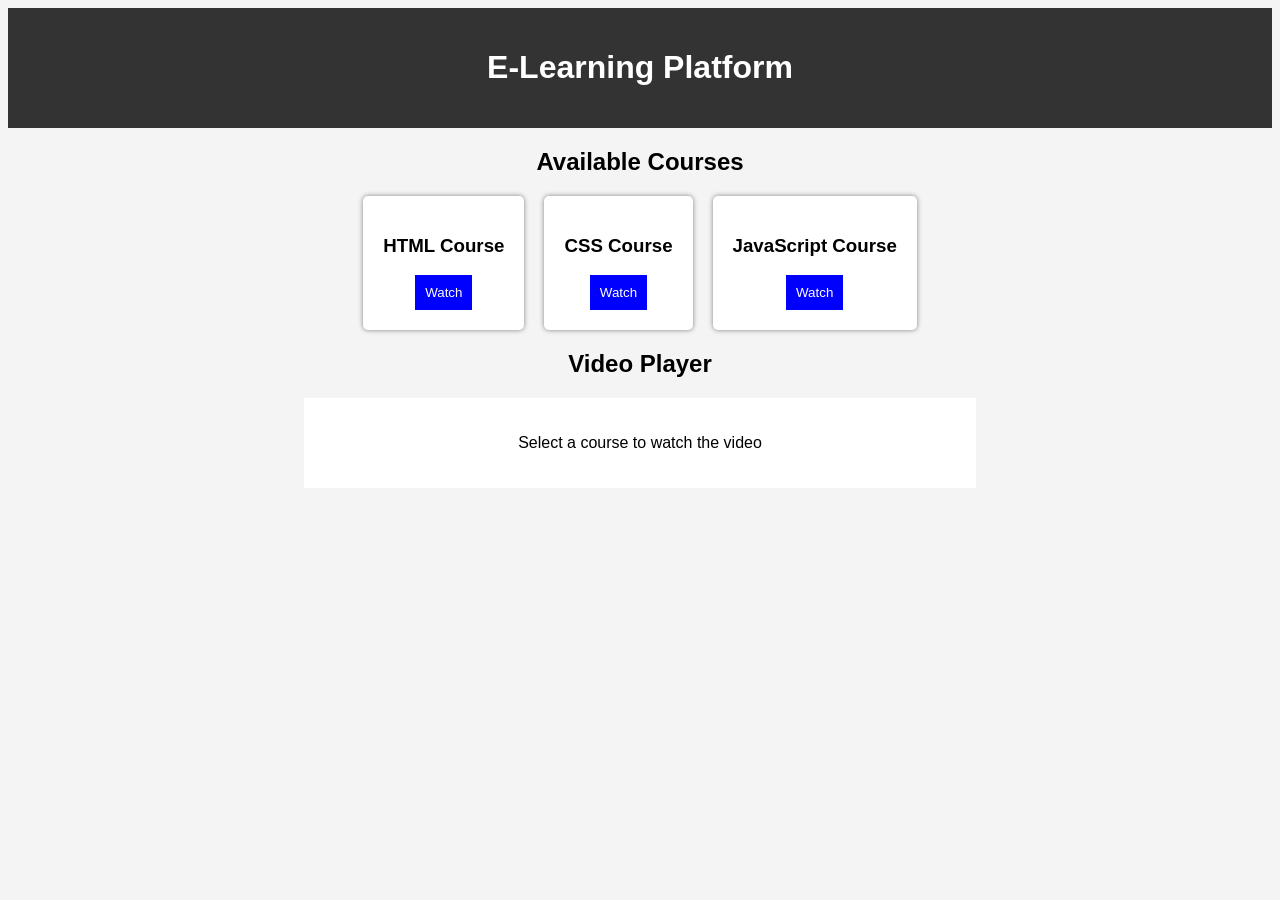
<file: index.html>
<!DOCTYPE html>
<html>
<head>
<title>E-Learning Platform</title>
<link rel="stylesheet" href="style.css">
</head>

<body>

<header>
<h1>E-Learning Platform</h1>
</header>

<h2>Available Courses</h2>

<div class="courses">

<div class="course">
<h3>HTML Course</h3>
<button onclick="playVideo('HTML Tutorial')">Watch</button>
</div>

<div class="course">
<h3>CSS Course</h3>
<button onclick="playVideo('CSS Tutorial')">Watch</button>
</div>

<div class="course">
<h3>JavaScript Course</h3>
<button onclick="playVideo('JavaScript Tutorial')">Watch</button>
</div>

</div>

<h2>Video Player</h2>

<div id="video">
<p>Select a course to watch the video</p>
</div>

<script src="script.js"></script>

</body>
</html>
</file>
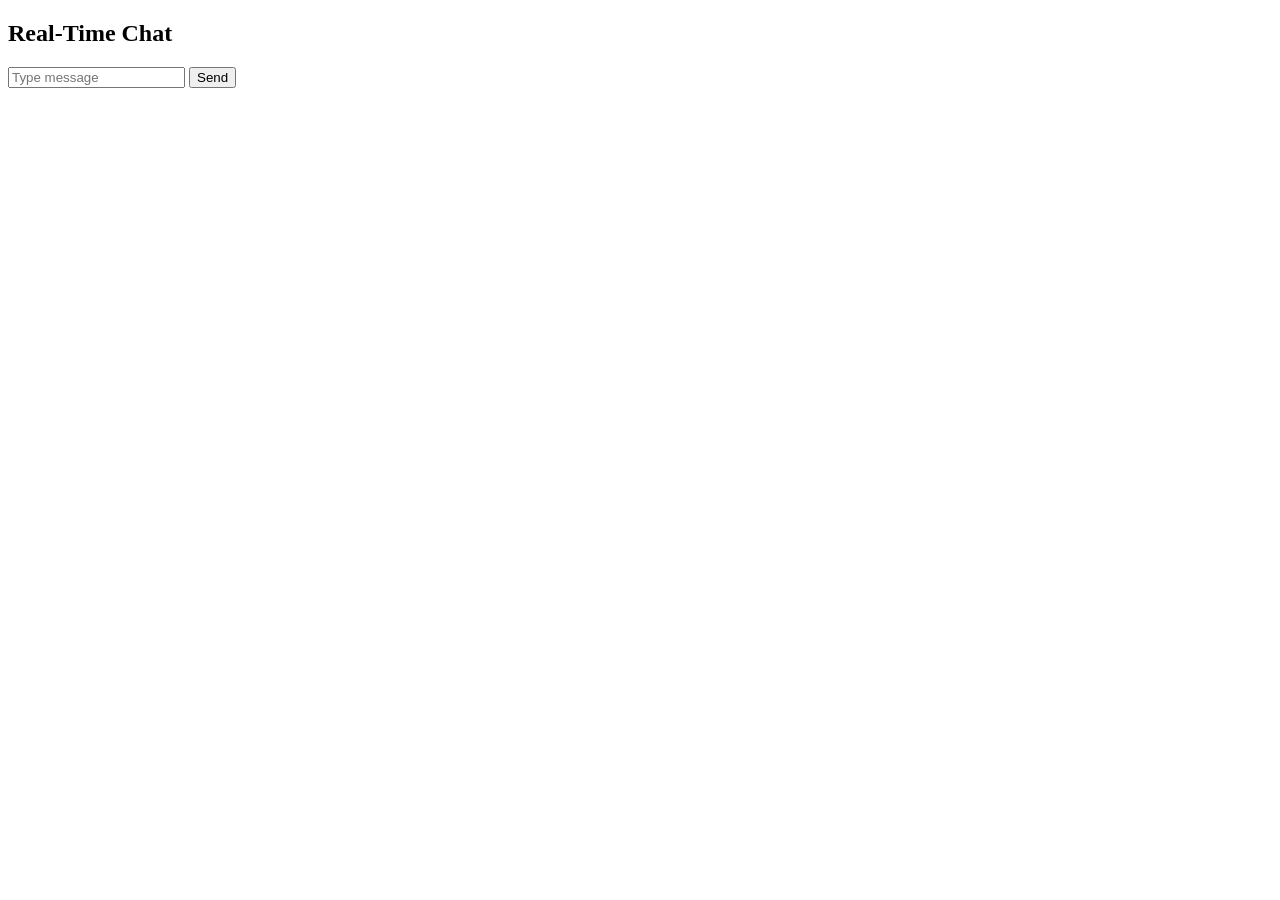
<file: task2/index.html>
<!DOCTYPE html>
<html>
<body>

<h2>Real-Time Chat</h2>

<ul id="messages"></ul>

<input id="msg" placeholder="Type message">
<button onclick="send()">Send</button>

<script src="https://cdn.socket.io/4.5.4/socket.io.min.js"></script>

<script>
const socket = io("http://localhost:3000");

function send(){
let input=document.getElementById("msg");
socket.emit("chat message",input.value);
input.value="";
}

socket.on("chat message",function(msg){
let li=document.createElement("li");
li.textContent=msg;
document.getElementById("messages").appendChild(li);
});
</script>

</body>
</html>
</file>
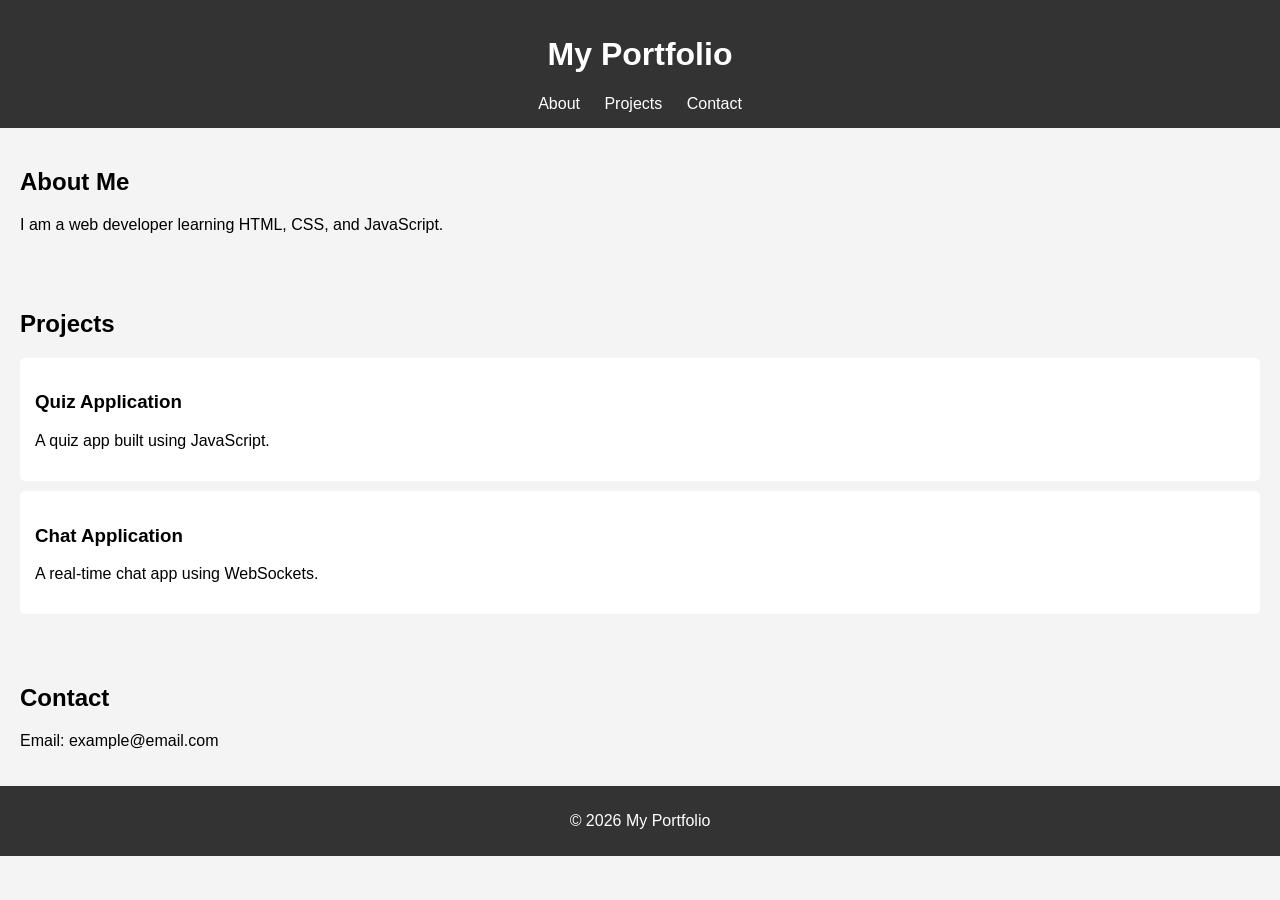
<file: task3/index.html>
<!DOCTYPE html>
<html>
<head>
<title>My Portfolio</title>
<link rel="stylesheet" href="style.css">
</head>

<body>

<header>
<h1>My Portfolio</h1>
<nav>
<a href="#about">About</a>
<a href="#projects">Projects</a>
<a href="#contact">Contact</a>
</nav>
</header>

<section id="about">
<h2>About Me</h2>
<p>I am a web developer learning HTML, CSS, and JavaScript.</p>
</section>

<section id="projects">
<h2>Projects</h2>

<div class="project">
<h3>Quiz Application</h3>
<p>A quiz app built using JavaScript.</p>
</div>

<div class="project">
<h3>Chat Application</h3>
<p>A real-time chat app using WebSockets.</p>
</div>

</section>

<section id="contact">
<h2>Contact</h2>
<p>Email: example@email.com</p>
</section>

<footer>
<p>© 2026 My Portfolio</p>
</footer>

</body>
</html>
</file>
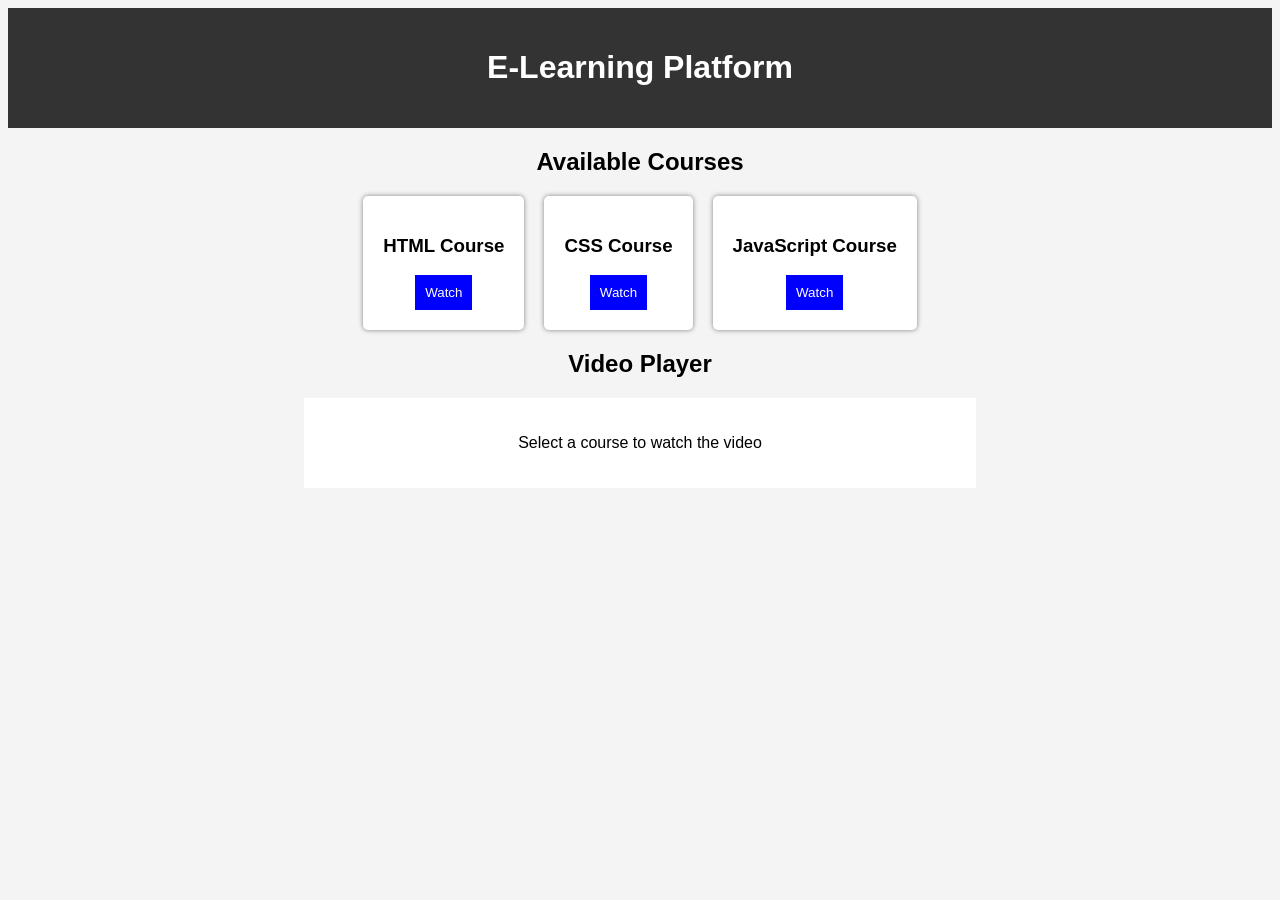
<file: task4/index.html>
<!DOCTYPE html>
<html>
<head>
<title>E-Learning Platform</title>
<link rel="stylesheet" href="style.css">
</head>

<body>

<header>
<h1>E-Learning Platform</h1>
</header>

<h2>Available Courses</h2>

<div class="courses">

<div class="course">
<h3>HTML Course</h3>
<button onclick="playVideo('HTML Tutorial')">Watch</button>
</div>

<div class="course">
<h3>CSS Course</h3>
<button onclick="playVideo('CSS Tutorial')">Watch</button>
</div>

<div class="course">
<h3>JavaScript Course</h3>
<button onclick="playVideo('JavaScript Tutorial')">Watch</button>
</div>

</div>

<h2>Video Player</h2>

<div id="video">
<p>Select a course to watch the video</p>
</div>

<script src="script.js"></script>

</body>
</html>
</file>
<file: style.css>
body{
font-family:Arial;
background:#f4f4f4;
text-align:center;
}

header{
background:#333;
color:white;
padding:20px;
}

.courses{
display:flex;
justify-content:center;
gap:20px;
margin:20px;
}

.course{
background:white;
padding:20px;
border-radius:5px;
box-shadow:0 0 5px gray;
}

button{
padding:10px;
background:blue;
color:white;
border:none;
cursor:pointer;
}

#video{
margin-top:20px;
padding:20px;
background:white;
width:50%;
margin-left:auto;
margin-right:auto;
}
</file>
<file: task3/style.css>
body{
font-family:Arial;
margin:0;
background:#f4f4f4;
}

header{
background:#333;
color:white;
padding:15px;
text-align:center;
}

nav a{
color:white;
margin:10px;
text-decoration:none;
}

section{
padding:20px;
}

.project{
background:white;
padding:15px;
margin:10px 0;
border-radius:5px;
}

footer{
text-align:center;
background:#333;
color:white;
padding:10px;
}
</file>
<file: task4/style.css>
body{
font-family:Arial;
background:#f4f4f4;
text-align:center;
}

header{
background:#333;
color:white;
padding:20px;
}

.courses{
display:flex;
justify-content:center;
gap:20px;
margin:20px;
}

.course{
background:white;
padding:20px;
border-radius:5px;
box-shadow:0 0 5px gray;
}

button{
padding:10px;
background:blue;
color:white;
border:none;
cursor:pointer;
}

#video{
margin-top:20px;
padding:20px;
background:white;
width:50%;
margin-left:auto;
margin-right:auto;
}
</file>
